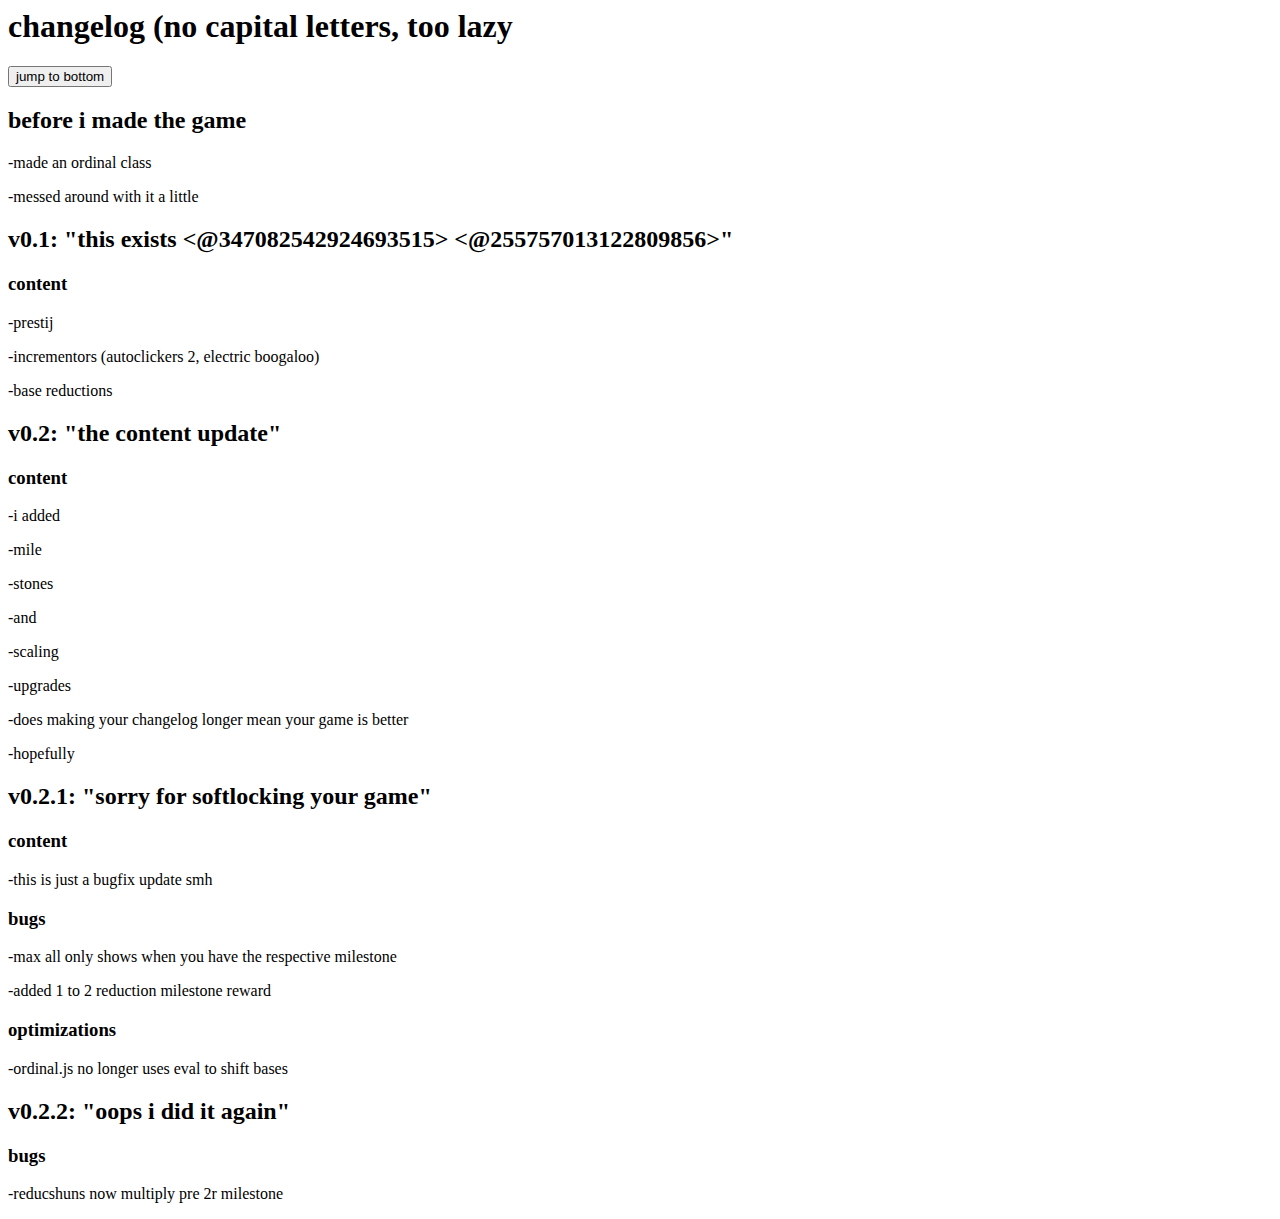
<file: changelog/index.html>
<html lang="en">
<head>
  <meta charset="UTF-8">
  <meta name="viewport" content="width=device-width, initial-scale=1.0"> <!-- idk what this is but thanks vscode -->
  <title>peenor;dinal Markup changelog</title>
</head>
<body>
  <h1>changelog (no capital letters, too lazy</h1>
  <button onclick = "alert('no u')">
    jump to bottom
  </button>
  <h2>before i made the game</h2>
  <p>-made an ordinal class</p>
  <p>-messed around with it a little</p>
  <h2>v0.1: "this exists <@347082542924693515> <@255757013122809856>"</h2>
  <h3>content</h3>
  <p>-prestij</p>
  <p>-incrementors (autoclickers 2, electric boogaloo)</p>
  <p>-base reductions</p>
  <h2>v0.2: "the content update"</h2>
  <h3>content</h3>
  <p>-i added</p>
  <p>-mile</p>
  <p>-stones</p>
  <p>-and</p>
  <p>-scaling</p>
  <p>-upgrades</p>
  <p>-does making your changelog longer mean your game is better</p>
  <p>-hopefully</p>
  <h2>v0.2.1: "sorry for softlocking your game"</h2>
  <h3>content</h3>
  <p>-this is just a bugfix update smh</p>
  <h3>bugs</h3>
  <p>-max all only shows when you have the respective milestone</p>
  <p>-added 1 to 2 reduction milestone reward</p>
  <h3>optimizations</h3>
  <p>-ordinal.js no longer uses eval to shift bases</p>
  <h2>v0.2.2: "oops i did it again"</h2>
  <h3>bugs</h3>
  <p>-reducshuns now multiply pre 2r milestone</p>
</body>
</html>
</file>
